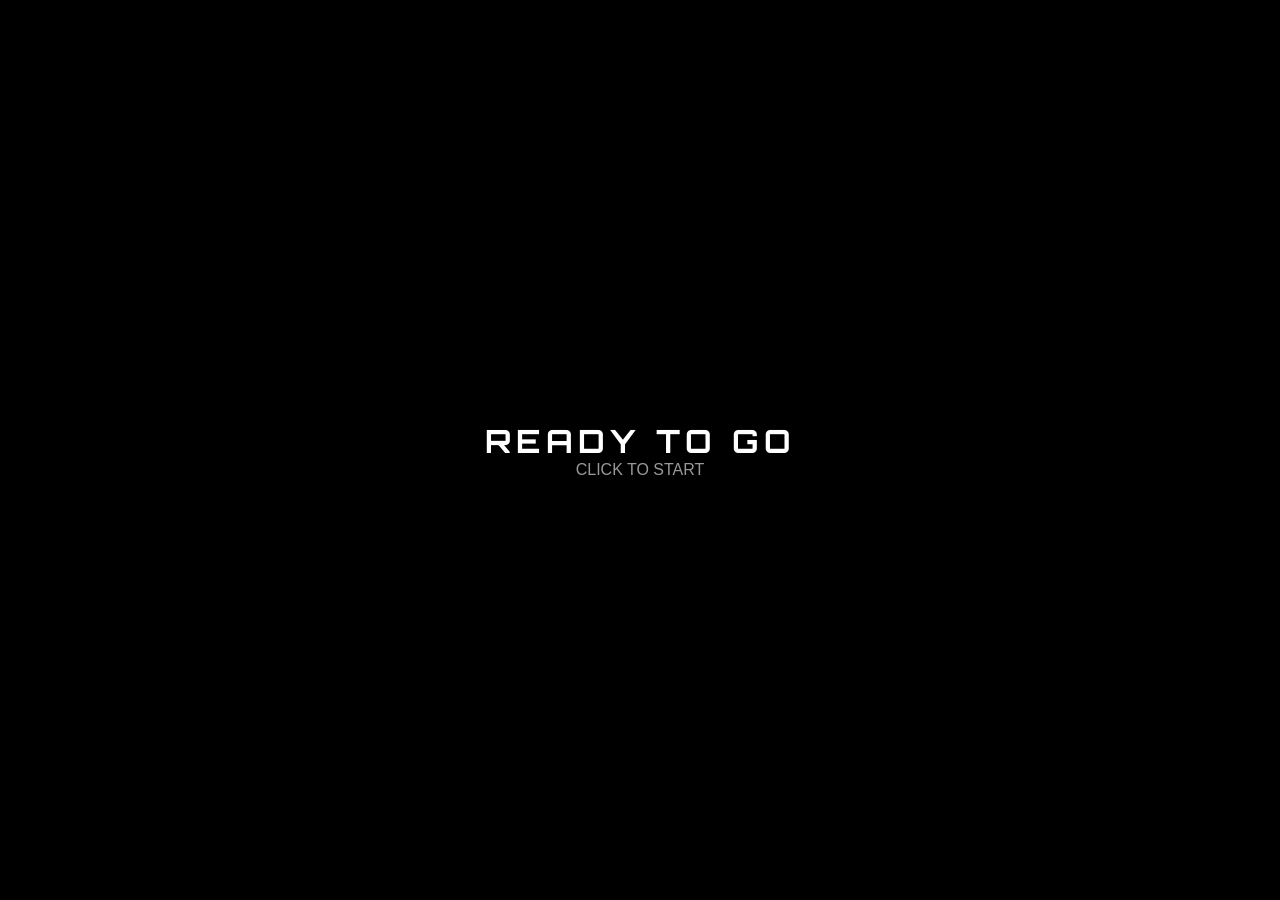
<file: index.html>
<!DOCTYPE html>
<html lang="it">
<head>
  <meta charset="UTF-8">
  <meta name="viewport" content="width=device-width, initial-scale=1.0">

  <title>DJ emme | DJ & Producer</title>

  <!-- Favicon (versionati per evitare cache) -->
  <link rel="icon" href="/favicon.ico?v=2">
  <link rel="icon" type="image/png" sizes="32x32" href="/favicon-32x32.png?v=2">
  <link rel="apple-touch-icon" sizes="180x180" href="/apple-touch-icon.png?v=2">

  <!-- Manifest (corretto) -->
  <link rel="manifest" href="/site.webmanifest?v=1">

  <!-- Fonts -->
  <link rel="preconnect" href="https://fonts.googleapis.com">
  <link rel="preconnect" href="https://fonts.gstatic.com" crossorigin>
  <link href="https://fonts.googleapis.com/css2?family=Inter:wght@300;400;600&family=Orbitron:wght@400;600;800&display=swap" rel="stylesheet">

  <!-- CSS -->
  <link rel="stylesheet" href="/style.css?v=3">
</head>
<div class="social-fixed">
  <a href="https://instagram.com/dj_emme" target="_blank">
    <img src="/assets/icons/instagram.svg">
  </a>
  <a href="https://soundcloud.com/dj_emme" target="_blank">
    <img src="/assets/icons/soundcloud.svg">
  </a>
</div>
<body>
  <div id="intro">
  <div class="intro-inner">
    <h1>READY TO GO</h1>
    <p>CLICK TO START</p>
  </div>
</div>

  <!-- HOME / MANIFESTO -->
<nav class="nav">
  <div class="nav-left">
    <a href="#manifesto" class="nav-btn">HOME</a>
    <a href="#music" class="nav-btn">MUSIC</a>
    <a href="mailto:bookings@dj-emme.com" class="nav-btn">CONTACT</a>
  </div>
</nav>
  <section id="manifesto">
  <div class="manifesto-inner">
    <img src="/assets/logo.png" alt="DJ emme logo" class="hero-logo">

    <h1 class="manifesto-title glitch" data-text="DJ EMME">DJ EMME</h1>
    <p class="manifesto-subtitle">DJ & PRODUCER</p>
    
    <button id="enter-btn">HARDTECHNO / SCHRANZ</button>
  </div>


    <div class="manifesto-scroll">SCROLL</div>
  </section>

  <!-- (Facoltativo) Sezioni successive: le reinseriamo nello step dopo, stile coerente -->
  <!--
  <section id="music">...</section>
  <section id="contact">...</section>
  -->
<script src="script.js"></script>
</body>
</html>
</file>
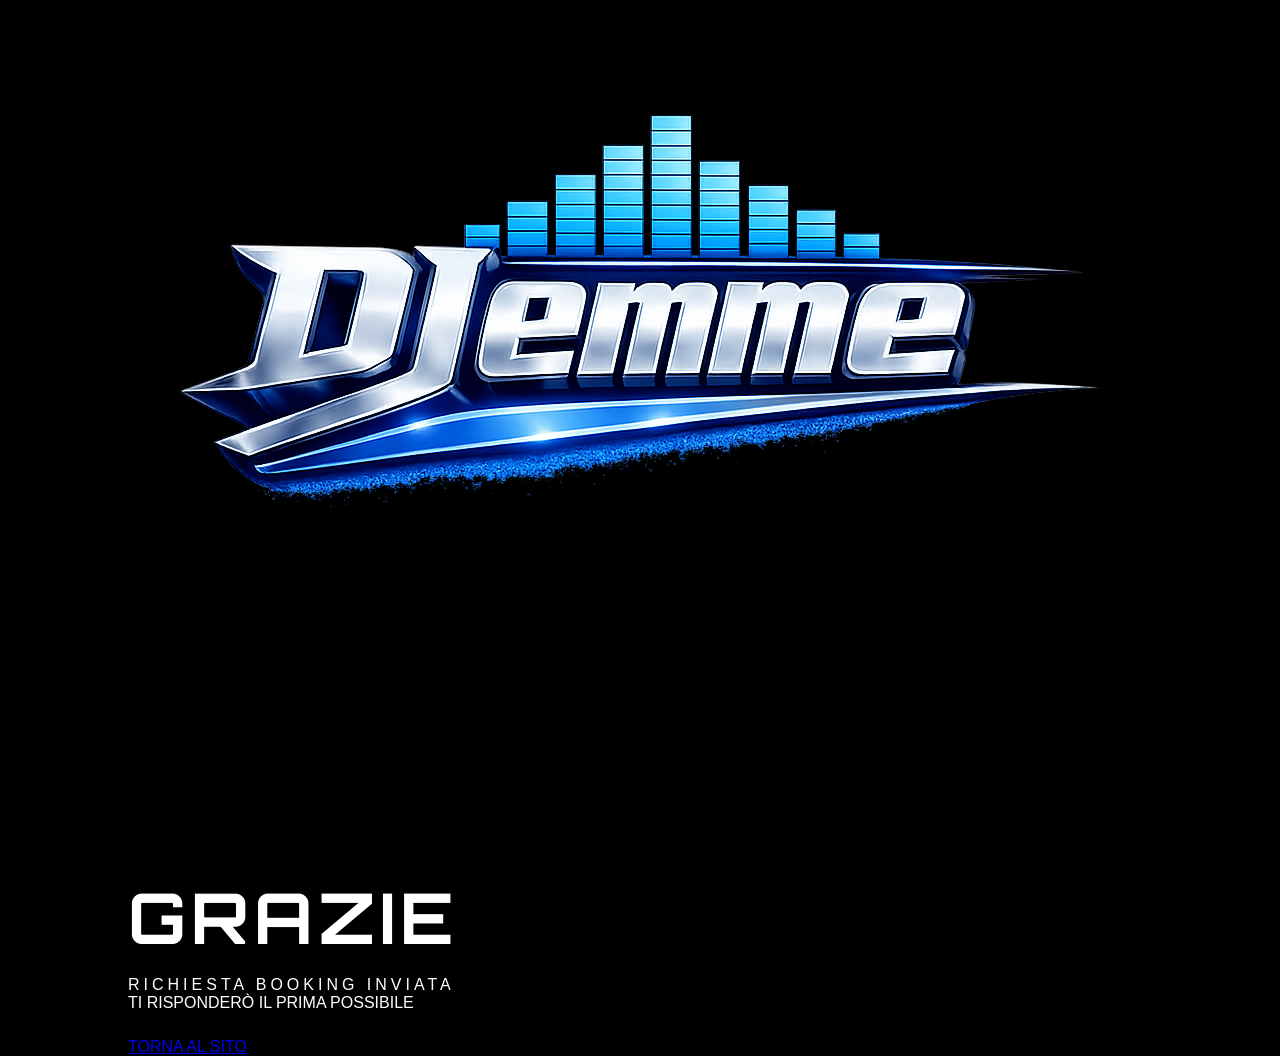
<file: thanks.html>
<!DOCTYPE html>
<html lang="it">
<head>
  <meta charset="UTF-8" />
  <meta name="viewport" content="width=device-width, initial-scale=1.0" />

  <title>DJ emme | Thanks</title>

  <!-- Favicon (versionati) -->
  <link rel="icon" href="/favicon.ico?v=2">
  <link rel="icon" type="image/png" sizes="32x32" href="/favicon-32x32.png?v=2">
  <link rel="apple-touch-icon" sizes="180x180" href="/apple-touch-icon.png?v=2">

  <!-- Manifest -->
  <link rel="manifest" href="/site.webmanifest?v=1">

  <!-- Fonts -->
  <link rel="preconnect" href="https://fonts.googleapis.com">
  <link rel="preconnect" href="https://fonts.gstatic.com" crossorigin>
  <link href="https://fonts.googleapis.com/css2?family=Inter:wght@300;400;600&family=Orbitron:wght@400;600;800&display=swap" rel="stylesheet">

  <!-- CSS -->
  <link rel="stylesheet" href="/style.css?v=3">
</head>

<body>

  <section id="manifesto">
    <div class="manifesto-inner">
      <img src="/assets/logo.png" alt="DJ emme logo" class="manifesto-logo">

      <h1 class="manifesto-title">GRAZIE</h1>
      <p class="manifesto-subtitle">RICHIESTA BOOKING INVIATA</p>
      <p class="manifesto-meta">TI RISPONDERÒ IL PRIMA POSSIBILE</p>

      <div style="margin-top: 26px;">
        <a class="btnBack" href="/">TORNA AL SITO</a>
      </div>
    </div>
  </section>

</body>
</html>
</file>
<file: style.css>
:root{
  --accent:#00d9ff;
  --font-title:"Orbitron",sans-serif;
}

*{margin:0;padding:0;box-sizing:border-box;}

body{
  background:black;
  color:white;
  font-family:sans-serif;
}

/* INTRO */

#intro{
  position:fixed;
  inset:0;
  background:black;
  display:flex;
  justify-content:center;
  align-items:center;
  z-index:9999;
  cursor:pointer;
}

#intro.fade-out{
  opacity:0;
  transition:0.8s;
}

.intro-inner{
  text-align:center;
}

.intro-inner h1{
  font-family:var(--font-title);
  letter-spacing:5px;
}

.intro-inner p{
  opacity:0.6;
}

/* MENU */

.nav{
  position:fixed;
  top:30px;
  left:40px;
  z-index:1000;
}

.nav-left{
  display:flex;
  flex-direction:column;
  gap:12px;
}

.nav-btn{
  width:140px;
  padding:10px;
  text-align:center;
  border:1px solid rgba(255,255,255,0.2);
  color:white;
  text-decoration:none;
  font-family:var(--font-title);
  font-size:11px;
  letter-spacing:2px;
  background:rgba(0,0,0,0.6);
}

.nav-btn:hover{
  color:var(--accent);
  border-color:var(--accent);
}

.nav-btn:active{
  transform:translateY(3px);
}

/* HERO */

#manifesto{
  height:100vh;
  display:flex;
  flex-direction:column;
  justify-content:center;
  align-items:center;
  position:relative;
}

.hero-logo{
  position:absolute;
  width:420px;
  top:35%;
  left:50%;
  transform:translate(-50%,-50%);
  opacity:0.12;
  animation:float 6s infinite;
}

@keyframes float{
  0%,100%{transform:translate(-50%,-50%) scale(1);}
  50%{transform:translate(-50%,-55%) scale(1.05);}
}

.manifesto-title{
  font-family:var(--font-title);
  font-size:70px;
  letter-spacing:5px;
}

.manifesto-subtitle{
  margin-top:15px;
  letter-spacing:4px;
}

.manifesto-scroll{
  position:absolute;
  bottom:20px;
  opacity:0.4;
}

/* SOCIAL */

.social-fixed{
  position:fixed;
  bottom:30px;
  right:30px;
  display:flex;
  flex-direction:column;
  gap:15px;
}

.social-fixed img{
  width:24px;
  opacity:0.6;
}

.social-fixed img:hover{
  opacity:1;
  transform:scale(1.2);
}

/* MOBILE */

@media(max-width:768px){

  .nav{
    top:0;
    left:0;
    width:100%;
  }

  .nav-left{
    flex-direction:row;
    justify-content:center;
  }

  .nav-btn{
    width:auto;
    border:none;
    background:none;
    font-size:9px;
  }

  .hero-logo{
    width:250px;
    top:45%;
  }

}
</file>
